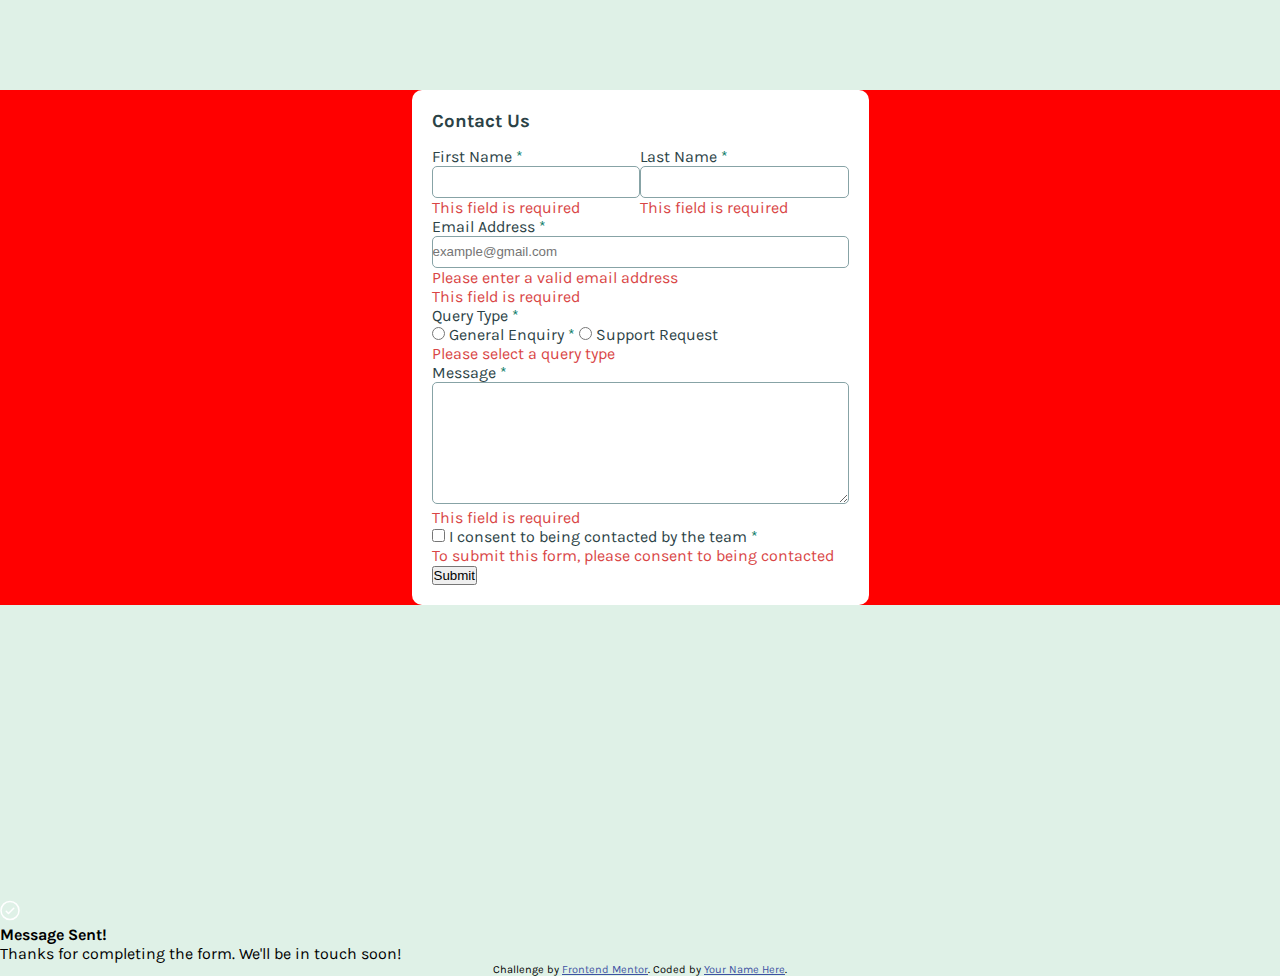
<file: contact-form-main/index.html>
<!DOCTYPE html>
<html lang="en">
  <head>
    <meta charset="UTF-8" />
    <meta name="viewport" content="width=device-width, initial-scale=1.0" />
    <!-- displays site properly based on user's device -->

    <link
      rel="icon"
      type="image/png"
      sizes="32x32"
      href="./assets/images/favicon-32x32.png"
    />
    <link rel="stylesheet" href="style.css" />
    <link rel="preconnect" href="https://fonts.googleapis.com" />
    <link rel="preconnect" href="https://fonts.gstatic.com" crossorigin />
    <link
      href="https://fonts.googleapis.com/css2?family=Karla:ital,wght@0,200..800;1,200..800&display=swap"
      rel="stylesheet"
    />
    <title>Frontend Mentor | Contact form</title>
  </head>
  <body>
    <div class="container">
      <div class="form-wrapper">
        <form>
          <h3 class="form-header">Contact Us</h3>
          <div class="fullname">
            <div class="name">
              <label for="fname">First Name <span class="star">*</span></label><br />
              <input class="input" type="text" id="fname" for="fname" /><br />
              <span class="warning">This field is required</span>
            </div>
            <div class="name">
              <label for="lname">Last Name <span class="star">*</span></label><br />
              <input class="input" type="text" id="lname" for="lname" /><br />
              <span class="warning">This field is required</span>
            </div>
          </div>
          <div class="email">
            <label for="email">Email Address <span class="star">*</span></label> <br>
            <input class="input" type="email" id="email" name="email" placeholder="example@gmail.com"><br>
            <span class="warning" id="valid-email">Please enter a valid email address</span> <br>
            <span class="warning">This field is required</span>
          </div>
          <div>
            <label for="query">Query Type <span class="star">*</span></label><br> 
            <input type="radio" id="general-enquiry" name="query" value="general-enquiry">
            <label for="general-enquiry">General Enquiry <span class="star">*</span></label>
            <input type="radio" id="support-request" name="query" value="support-request">
            <label for="support-request">Support Request</label><br>
            <span class="warning">Please select a query type</span>
          </div>
          <div>
            <label for="message">Message <span class="star">*</span></label><br>
            <textarea class="input" id="message" name="message" rows="4" cols="50"></textarea><br>
            <span class="warning">This field is required</span> 
          </div>
          <div>
            <input type="checkbox">
            <label for="check">I consent to being contacted by the team <span class="star">*</span></label> <br>
            <span class="warning">To submit this form, please consent to being contacted</span> 
          </div>
          <button>Submit</button>
        </form>
      </div>
    </div>

    <div class="success-toast">
      <span>
        <svg xmlns="http://www.w3.org/2000/svg" width="20" height="21" fill="none" viewBox="0 0 20 21"><path fill="#fff" d="M14.28 7.72a.748.748 0 0 1 0 1.06l-5.25 5.25a.748.748 0 0 1-1.06 0l-2.25-2.25a.75.75 0 1 1 1.06-1.06l1.72 1.72 4.72-4.72a.75.75 0 0 1 1.06 0Zm5.47 2.78A9.75 9.75 0 1 1 10 .75a9.76 9.76 0 0 1 9.75 9.75Zm-1.5 0A8.25 8.25 0 1 0 10 18.75a8.26 8.26 0 0 0 8.25-8.25Z"/></svg>
      </span>
      <h4>Message Sent!</h4> 
      <span>Thanks for completing the form. We'll be in touch soon!</span>
    </div>

    <div class="attribution">
      Challenge by
      <a href="https://www.frontendmentor.io?ref=challenge">Frontend Mentor</a>.
      Coded by <a href="#">Your Name Here</a>.
    </div>
  </body>
</html>
</file>
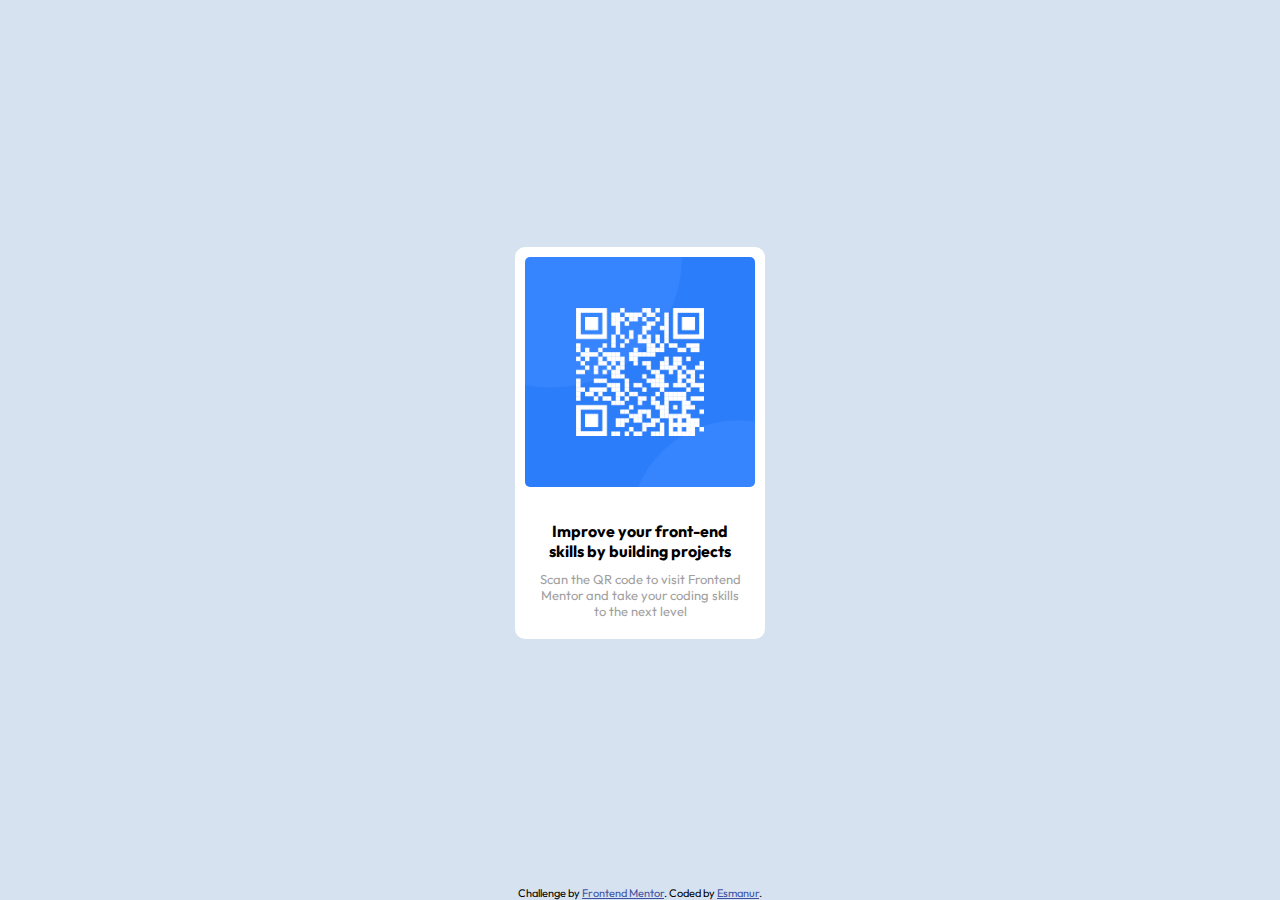
<file: qr-code-component-main/index.html>
<!DOCTYPE html>
<html lang="en">
<head>
  <meta charset="UTF-8">
  <meta name="viewport" content="width=device-width, initial-scale=1.0"> <!-- displays site properly based on user's device -->

  <link rel="icon" type="image/png" sizes="32x32" href="./images/favicon-32x32.png">
  <link rel="stylesheet" href="style.css">
  <link rel="preconnect" href="https://fonts.googleapis.com">
  <link rel="preconnect" href="https://fonts.gstatic.com" crossorigin>
  <link href="https://fonts.googleapis.com/css2?family=Outfit:wght@100..900&display=swap" rel="stylesheet">
  
  <title>Frontend Mentor | QR code component</title>

  <!-- Feel free to remove these styles or customise in your own stylesheet 👍 -->
  <style>
    .attribution { font-family: "Outfit", sans-serif; font-size: 11px; text-align: center; }
    .attribution a { color: hsl(228, 45%, 44%); }
  </style>
</head>
<body>

<div class="row">
  <div class="container">
    <img src="images/image-qr-code.png" class="qr">
    <div class="content">
      <h4>Improve your front-end skills by building projects</h4>
      <p>
        Scan the QR code to visit Frontend Mentor and take your coding skills to the next level
      </p>
    </div>
  </div>

  
  <div class="attribution">
    Challenge by <a href="https://www.frontendmentor.io?ref=challenge" target="_blank">Frontend Mentor</a>. 
    Coded by <a href="#">Esmanur</a>.
  </div>
</div>
</body>
</html>
</file>
<file: contact-form-main/style.css>
*{
    margin: 0;
    padding: 0;
    box-sizing: border-box;
}

body{
    background-color: hsl(148, 38%, 91%);
    font-family: Karla;
}

.container{
    height: 100vh;
    padding: 90px 0px;
    margin: 0 auto;
}

.form-wrapper{
    display: flex;
    justify-content: center;
    align-items: center;
    background-color: red;
}

form{
    padding: 20px;
    background-color: white;
    border-radius: 10px;
}
.warning{
    color: hsl(0, 66%, 56%);
}
form label{
    color: hsl(187, 24%, 22%);
    margin-bottom: 50px;
}

.form-header{
    color:  hsl(187, 24%, 22%);
    margin-bottom: 15px;
}

.fullname{
    display: flex;
    /* justify-content: space-between; */
}
.name{
    width: 50%;
}

.input{
    width: 100%;
    border: 1px solid hsl(186, 15%, 59%);
    line-height: 30px;
    border-radius: 5px;
}

.star{
    color: hsl(169, 82%, 27%);
}





.attribution { font-size: 11px; text-align: center; }
.attribution a { color: hsl(228, 45%, 44%); }
</file>
<file: qr-code-component-main/style.css>
@import url('https://fonts.googleapis.com/css2?family=Outfit:wght@100..900&display=swap');

*{
    margin: 0;
    padding: 0;
    box-sizing: border-box;
}

body{
    background-color:hsl(212, 45%, 89%) ;
}

.row{
    width: 100%;
    height: 100vh;
    display: flex;
    justify-content: center;
    align-items: center;
    flex-direction: column;
}

.container{
    border-radius: 10px;
    background-color: hsl(0, 0%, 100%);
    width: 250px;
    margin: auto;
}

.qr {
    height: 250px;
    width: 250px;
    border-radius: 15px;
    padding: 10px;
}

.content{
    padding: 10px;
    margin: 10px;
}

.content h4 {
    font-family: "Outfit", sans-serif;
    font-weight: 700;
    text-align: center;
}

.content p {
    font-family: "Outfit", sans-serif;
    font-weight: 400;
    text-align: center;
    padding-top: 10px;
    font-size: small;
    color: #a19f9f;
}
</file>
